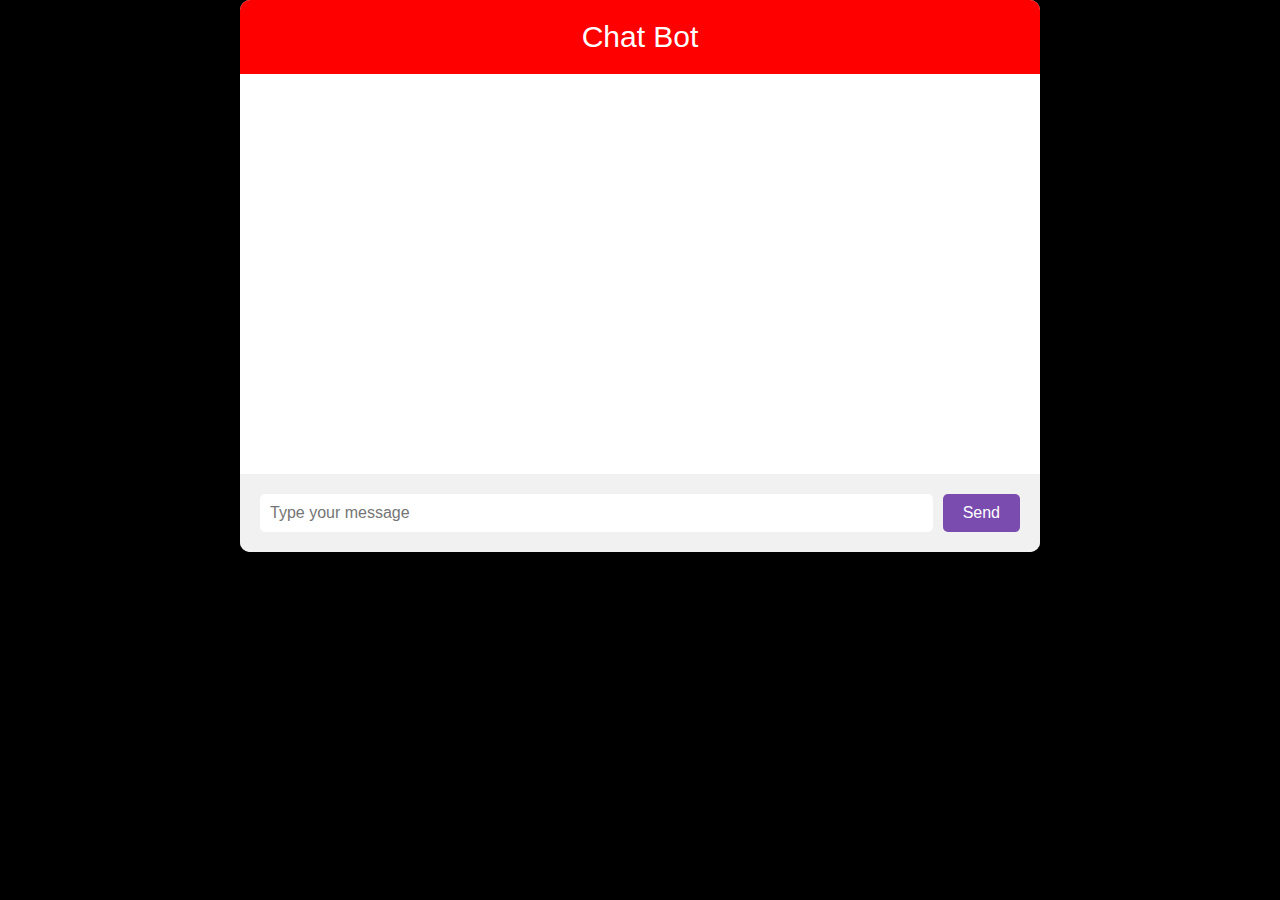
<file: templates/index.html>
<!DOCTYPE html>
<html>
  <head>
    <meta charset="UTF-8">
    <title>Chat Bot</title>
    <style>
      * {
        box-sizing: border-box;
      }

      body {
        margin: 0;
        padding: 0;
        font-family: Arial, sans-serif;
        background-color: #000000;
      }

      .container {
        width: 80%;
        max-width: 800px;
        margin: 0 auto;
        background-color: #ffffff;
        border-radius: 10px;
        box-shadow: 0 0 10px rgba(0,0,0,0.2);
        overflow: hidden;
      }

      .header {
        padding: 20px;
        background-color: #ff0000;
        color: white;
        text-align: center;
        font-size: 30px;
      }

      .chat-box {
        padding: 20px;
        height: 400px;
        overflow-y: scroll;
      }

      .chat-box p {
        font-size: 16px;
        line-height: 1.5;
        margin: 10px 0;
      }

      .input-box {
        display: flex;
        justify-content: space-between;
        align-items: center;
        padding: 20px;
        background-color: #f1f1f1;
      }

      .input-box input[type="text"] {
        padding: 10px;
        width: 100%;
        border-radius: 5px;
        border: none;
        font-size: 16px;
        margin-right: 10px;
      }

      .input-box button[type="submit"] {
        background-color: #7a4caf;
        color: white;
        border: none;
        padding: 10px 20px;
        border-radius: 5px;
        font-size: 16px;
        cursor: pointer;
      }
    </style>
  </head>
  <body>
    <div class="container">
      <div class="header">Chat Bot</div>
      <div class="chat-box" id="chat-box"></div>
      <div class="input-box">
        <input type="text" placeholder="Type your message" id="input-box">
        <button type="submit" onclick="sendMessage()">Send</button>
      </div>
    </div>

    <script>
      function sendMessage() {
        var message = document.getElementById("input-box").value;
        document.getElementById("input-box").value = "";

        var xhr = new XMLHttpRequest();
        xhr.open("POST", "/send_message");
        xhr.setRequestHeader("Content-Type", "application/json;charset=UTF-8");
        xhr.onload = function() {
          if (xhr.status === 200) {
            var response = JSON.parse(xhr.responseText);
            var chatBox = document.getElementById("chat-box");
            chatBox.innerHTML += "<p><strong>You:</strong> " + message + "</p>";
            chatBox.innerHTML += "<p><strong>Chat Bot:</strong> " + response.message + "</p>";
            chatBox.scrollTop = chatBox.scrollHeight;
          }
        };
        xhr.send(JSON.stringify({ message: message }));
      }
    </script>
  </body>
</html>
</file>
